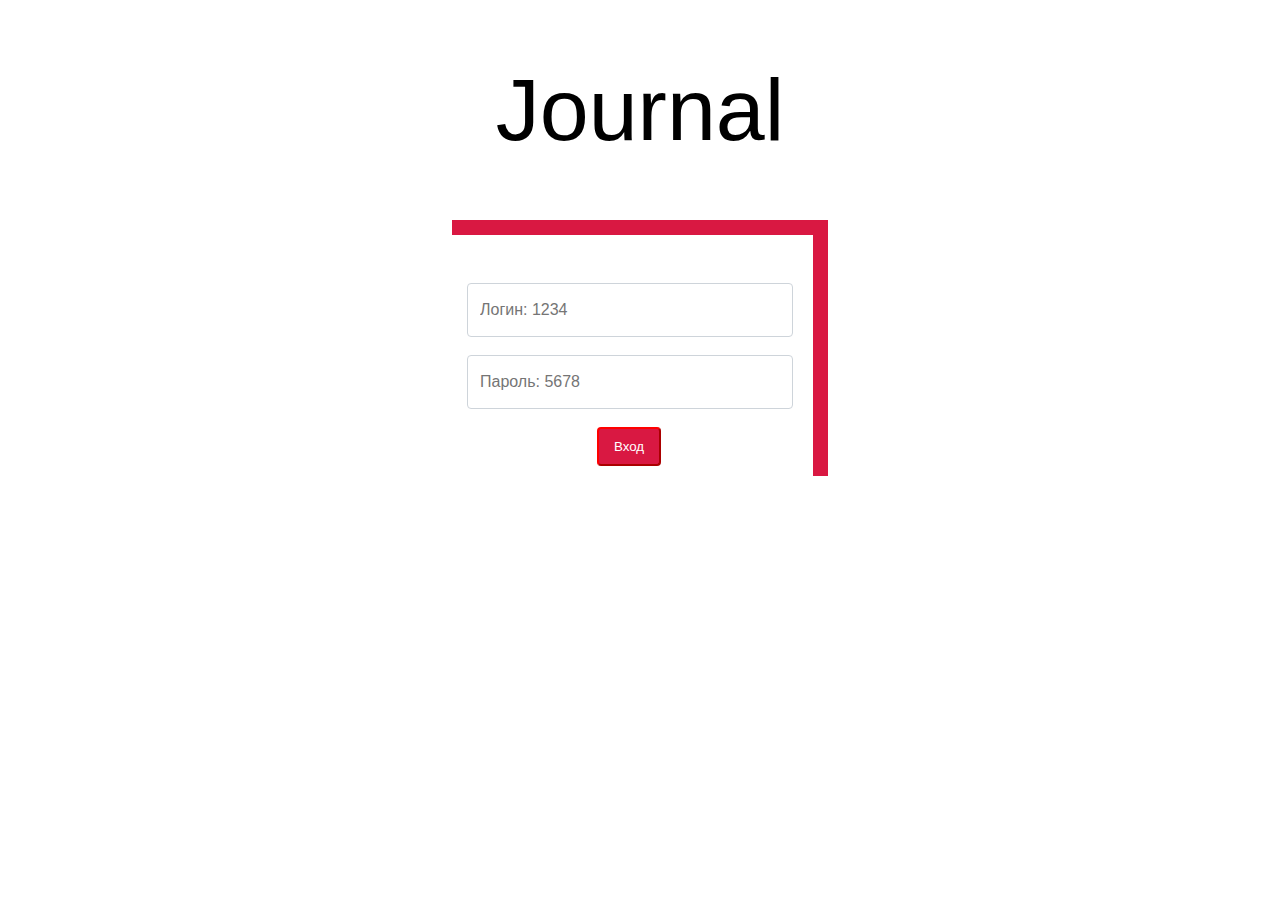
<file: index.html>
<!DOCTYPE html>
<html lang="en">
<head>
    <meta charset="UTF-8">
    <meta name="viewport" content="width=device-width, initial-scale=1.0">
    <title>Homework Journal</title>
    <link rel="stylesheet" href="css /css index.css">
</head>
<body>
    <div id="Journal">
        <h1 id="text-journal">Journal</h1>
    </div>
    <div id="loginIn">
        <div class="all">
            <input class="logPas" id="login" type="text" placeholder="Логин: 1234">
            <div id="erorMes" style="display: none;">
                <p style="margin: 0px; text-align: center;">Неверный логин или пароль</p>
            </div>
            <div id="notMes" style="display: none;">
                <p style="text-align: center; margin: 0px;">Эти поле необходимо заполнить</p>
            </div>
            <br>
            <input class="logPas" id="password" type="password" placeholder="Пароль: 5678">
            <br>
            <button id="logBut">Вход</button>
        </div>
    </div>
    <div id="help" style="display: none; opacity: 30%; text-align: center;">
        <h1>
            Login: 1234; Password: 5678
        </h1>
    </div>

    <script src="js/js index.js"></script>
</body>
</html>
</file>
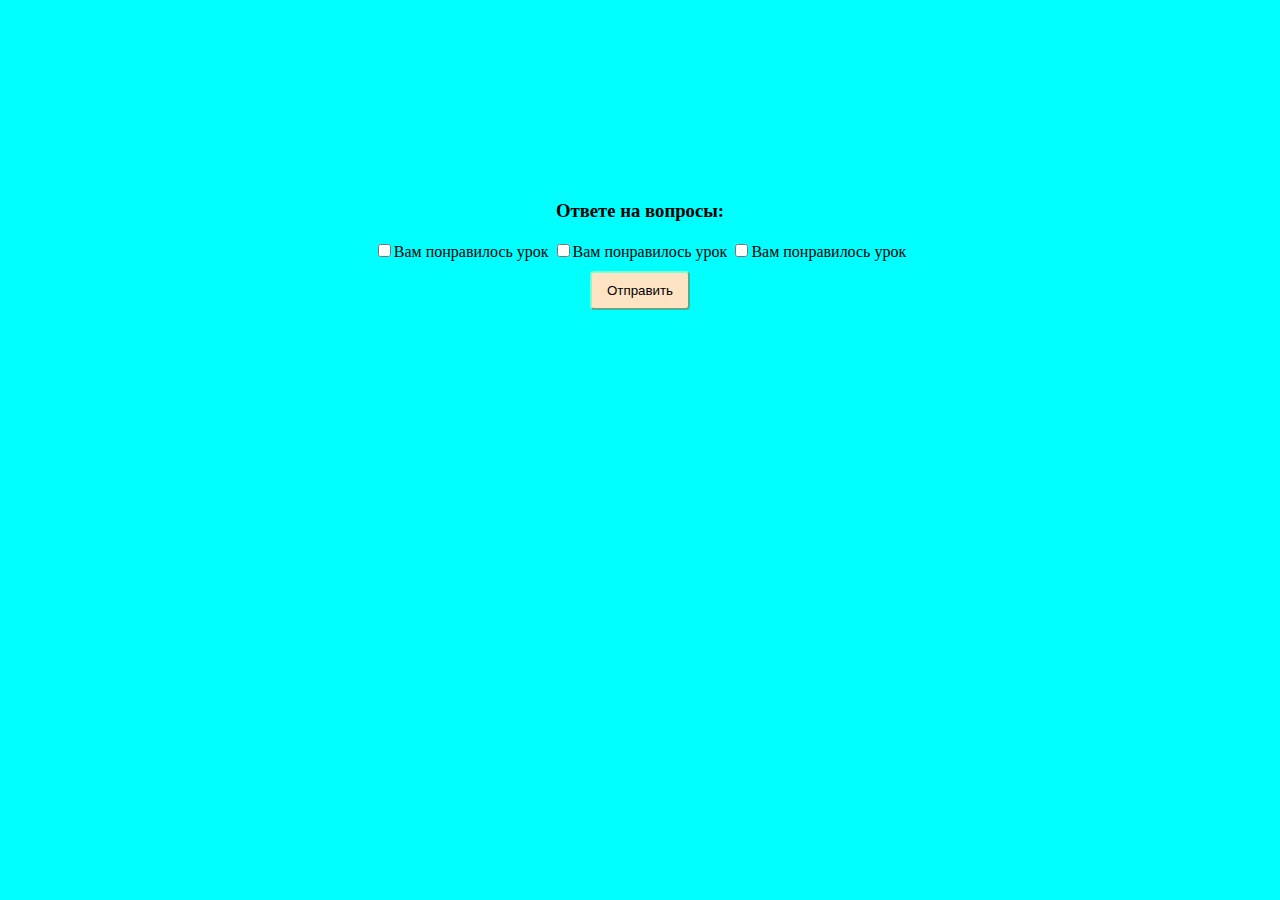
<file: menu.html>
<!DOCTYPE html>
<html lang="en">
<head>
    <meta charset="UTF-8">
    <meta name="viewport" content="width=device-width, initial-scale=1.0">
    <title>Document</title>
    <link rel="stylesheet" href="css /css menu.css">
</head>
<body>
    <div class="center" style="margin-top: 200px;">
        <h3 class="center">Ответе на вопросы:</h3>
        <label><input type="checkbox">Вам понравилось урок</label>
        <label><input type="checkbox">Вам понравилось урок</label>
        <label><input type="checkbox">Вам понравилось урок</label>
        <br>
        <button id="sendBut" class="center" style="margin-top: 10px;">Отправить</button>
    </div>

    <script src="js/js menu.js"></script>
</body>
</html>
</file>
<file: css /css index.css>
body {
    font-family: 'Manrope', sans-serif;
}
#Journal {
    margin: 50px 100px;
}
#text-journal {
    text-align: center;
    font-size: 5.5rem;
    font-weight: 500;
}
.all {
    padding-right: 20px;
    padding-bottom: 10px;
    padding-left: 15px;
    border-top: 15px solid #D91842;
    border-right: 15px solid #D91842;
    box-sizing: border-box;
}
#loginIn {
    display: flex;
    justify-content: center;
}
#login {
    margin-top: 3rem !important;
    width: 300px;
    height: 40px;
}

#password {
    width: 300px;
    height: 40px;
}
.logPas {
    display: block;
    width: 50%;
    padding: 0.375rem 0.75rem;
    font-size: 1rem;
    line-height: 1.5;
    color: #495057;
    background-color: #fff;
    background-clip: padding-box;
    border: 1px solid #ced4da;
    border-radius: 0.25rem;
    transition: border-color 0.15s ease-in-out, box-shadow 0.15s ease-in-out;
}
#logBut {
    margin-left: 130px;
    color: #fff;
    background-color: #D91842;
    border-color: red;
    padding: 10px 15px;
    border-radius: 0.25rem;
}
#logBut:hover {
    border-color: #007bff;
    background-color: #007bff;
}
</file>
<file: css /css menu.css>
body {
    background-color: aqua;
}
button {
    color: black;
    background-color:bisque;
    border-color:aquamarine;
    padding: 10px 15px;
    border-radius: 0.25rem;
}
button:hover {
    border-color:red;
}
.center {
    text-align: center;
}
</file>
